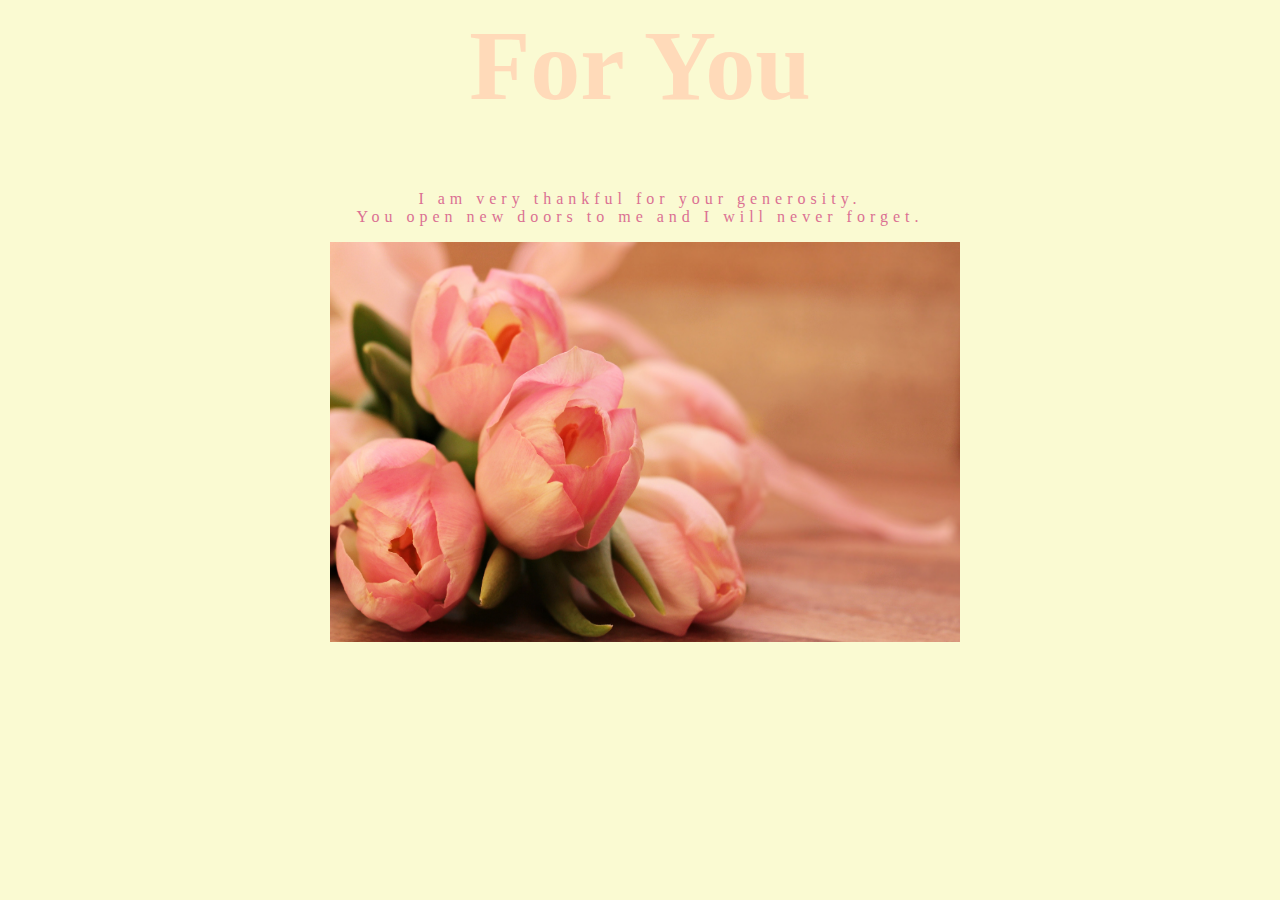
<file: index.html>
<! DOCTYPE html>
<html>
    
 <head>
        
     <link  rel="stylesheet" href="style.css">    
        
</head>

    <body>

        <header>
        
            <h1>For You</h1>
            
</header>
        
       <main>
           
        <section>   
           <p> I am very thankful for your generosity.<br> You open new doors to me and I will never forget. </p>
        </section>
           
           <section>
            <figure class="swap-on-hover">  
            <img  class="swap-on-hoverfront" src="img/beautiful-blooming-blossom-326272.jpg" width="400px" height="400px" >
            <img class="swap-on-hoverback" src="img/blackboard-board-close-up-908301.jpg" width="400px" height="400px" >
               </figure>
           </section> 
        
        </main>      

</body>

</html>
</file>
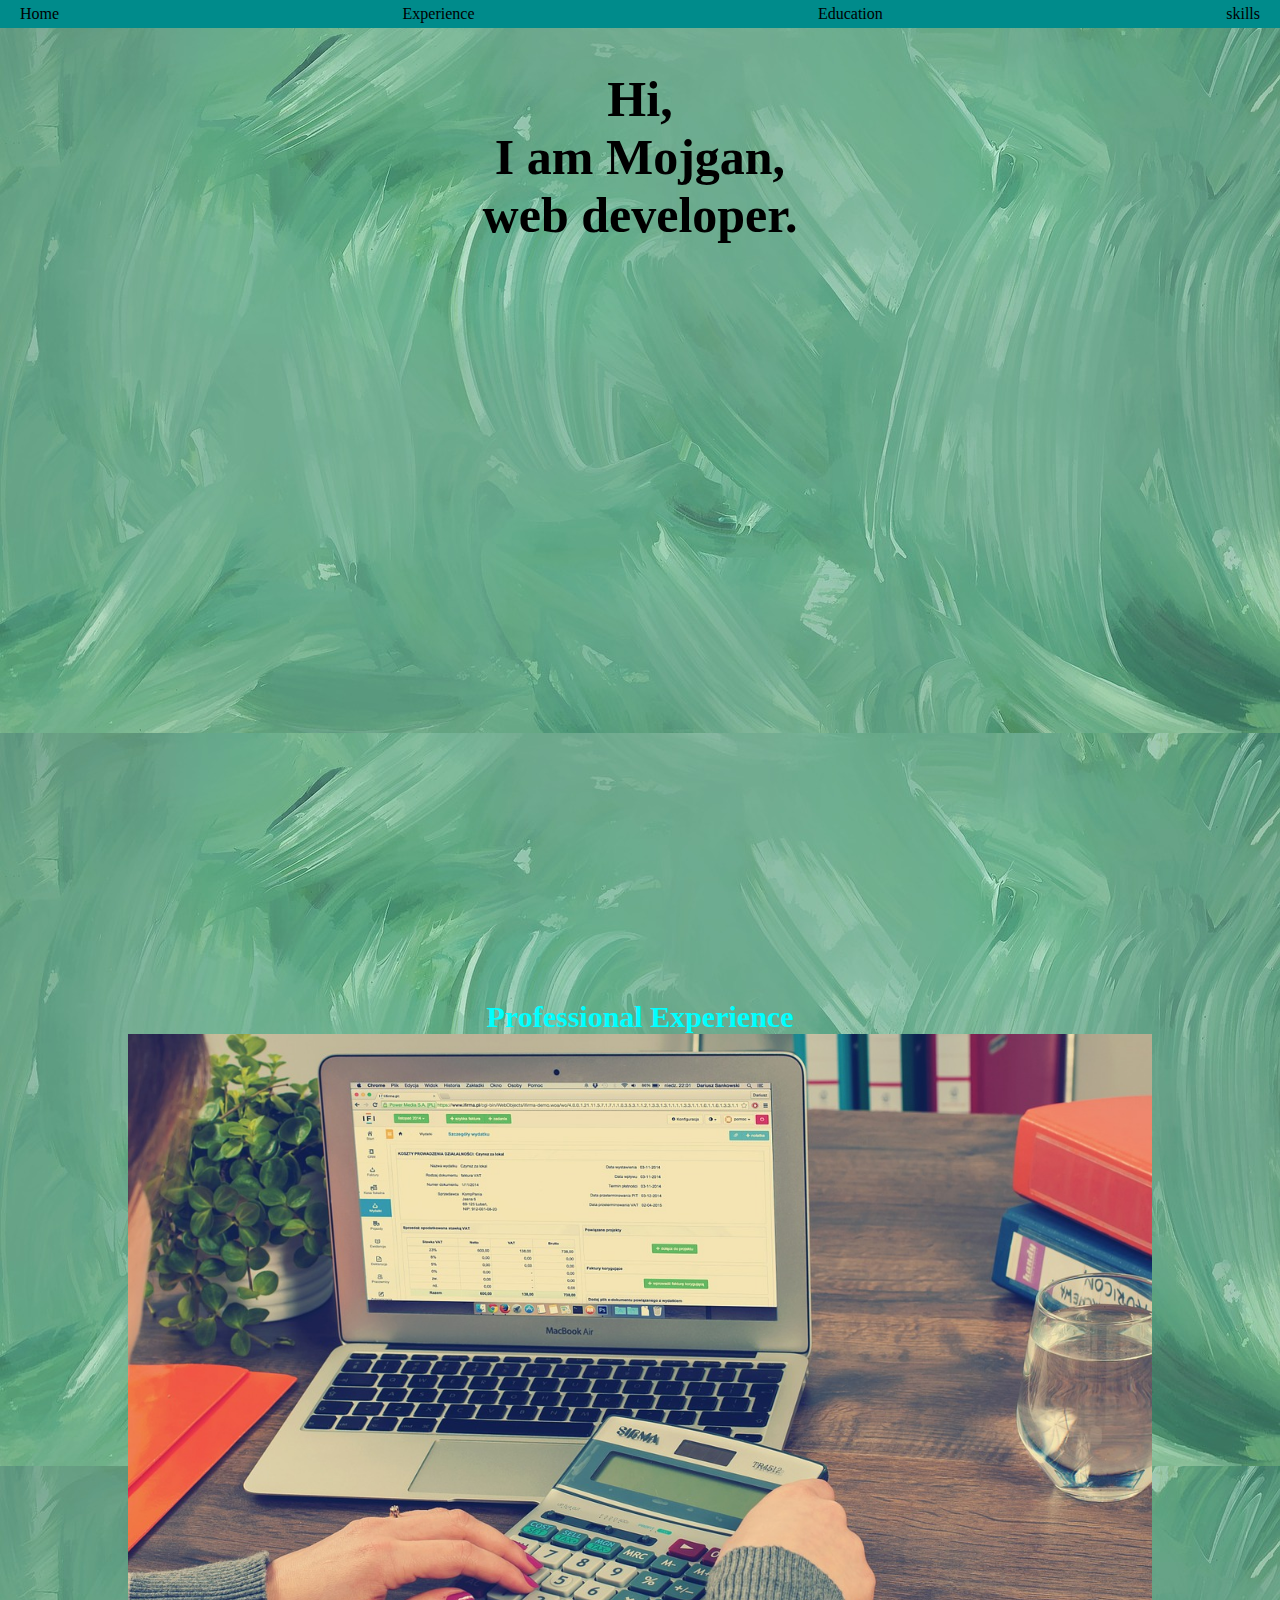
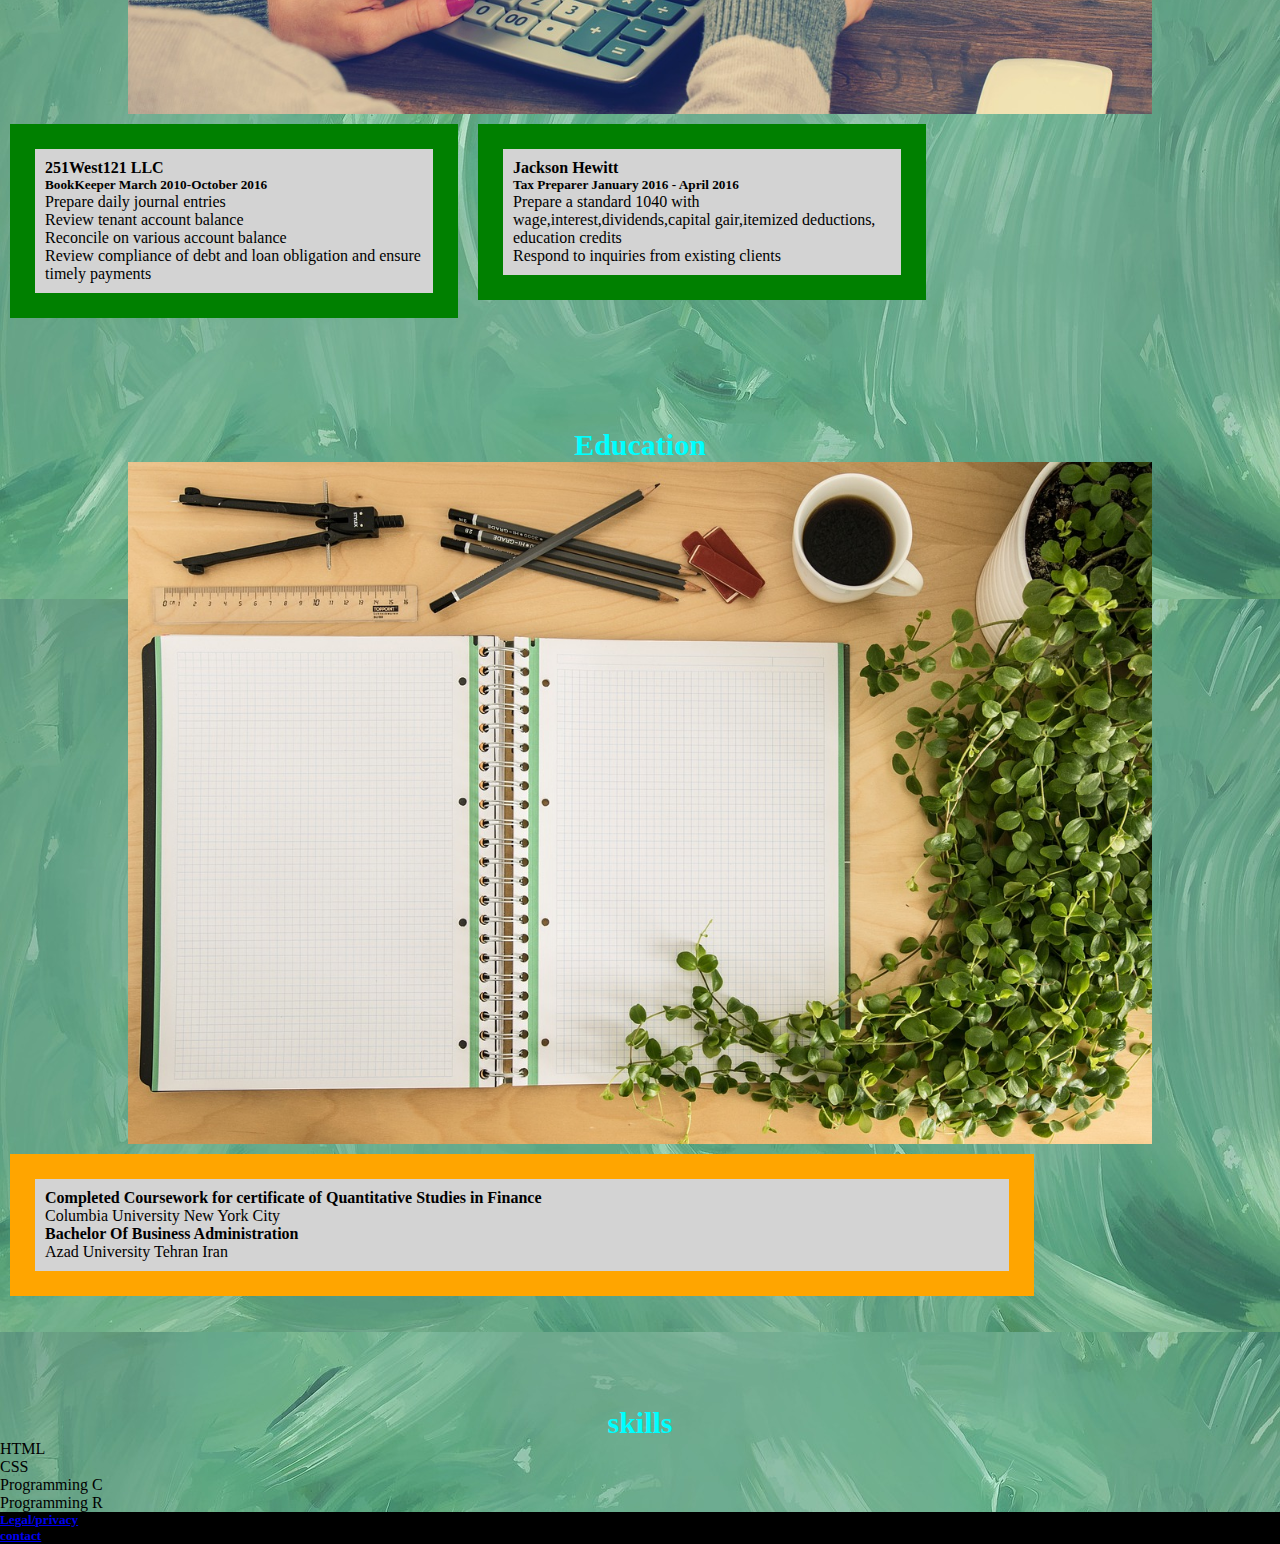
<file: project/index.html>
<! DOCTYPE html>

<head>
    <title>Portfolio</title>
    <link rel="stylesheet" href="css/style.css">
    <meta name="viewport" content="width=device-width">

</head>

<body>
    <nav>

        <ul class="flex-container">
            <li><a href="#">Home</a></li>
            <li><a href="#exp">Experience</a></li>
            <li><a href="#edu">Education</a></li>
            <li><a href="#ski">skills</a></li>
        </ul>
    </nav>

    <header>
        <h1 id="in-top"> Hi,<br>
            I am Mojgan,<br>
            web developer.</h1>



    </header>

    <main>

        <section>
            <section>
                <h3 id="exp">Professional Experience</h3>
                <img src="img/calculator.jpg">
                <div class="work">
                    <h4>251West121 LLC</h4>
                    <h5>BookKeeper March 2010-October 2016</h5>
                    <p>Prepare daily journal entries</p>
                    <p>Review tenant account balance</p>
                    <p>Reconcile on various account balance</p>
                    <p>Review compliance of debt and loan obligation and ensure timely payments </p>
                </div>
                <div class="work">

                    <h4>Jackson Hewitt</h4>
                    <h5>Tax Preparer January 2016 - April 2016</h5>
                    <p>Prepare a standard 1040 with wage,interest,dividends,capital gair,itemized deductions, education credits</p>
                    <p>Respond to inquiries from existing clients</p>


                </div>

            </section>

            <section>

                <h3 id="edu">Education</h3>
                <img src="img/notes-.jpg" alt="working">

                <div class="edu-content">
                    <h4>Completed Coursework for certificate of Quantitative Studies in Finance</h4>
                    <p>Columbia University New York City </p>

                    <h4>Bachelor Of Business Administration</h4>
                    <p>Azad University Tehran Iran </p>
                </div>

            </section>
        </section>
        <section>

            <h3 id="ski">skills</h3>
            <ul>
                <li>HTML</li>
                <li>CSS</li>
                <li>Programming C</li>
                <li>Programming R</li>
            </ul>

        </section>

    </main>
    <footer>
        <h5><a href="legal.html">Legal/privacy</a></h5>
        <h5><a href="contact.html">contact</a></h5>



    </footer>
</body>
</file>
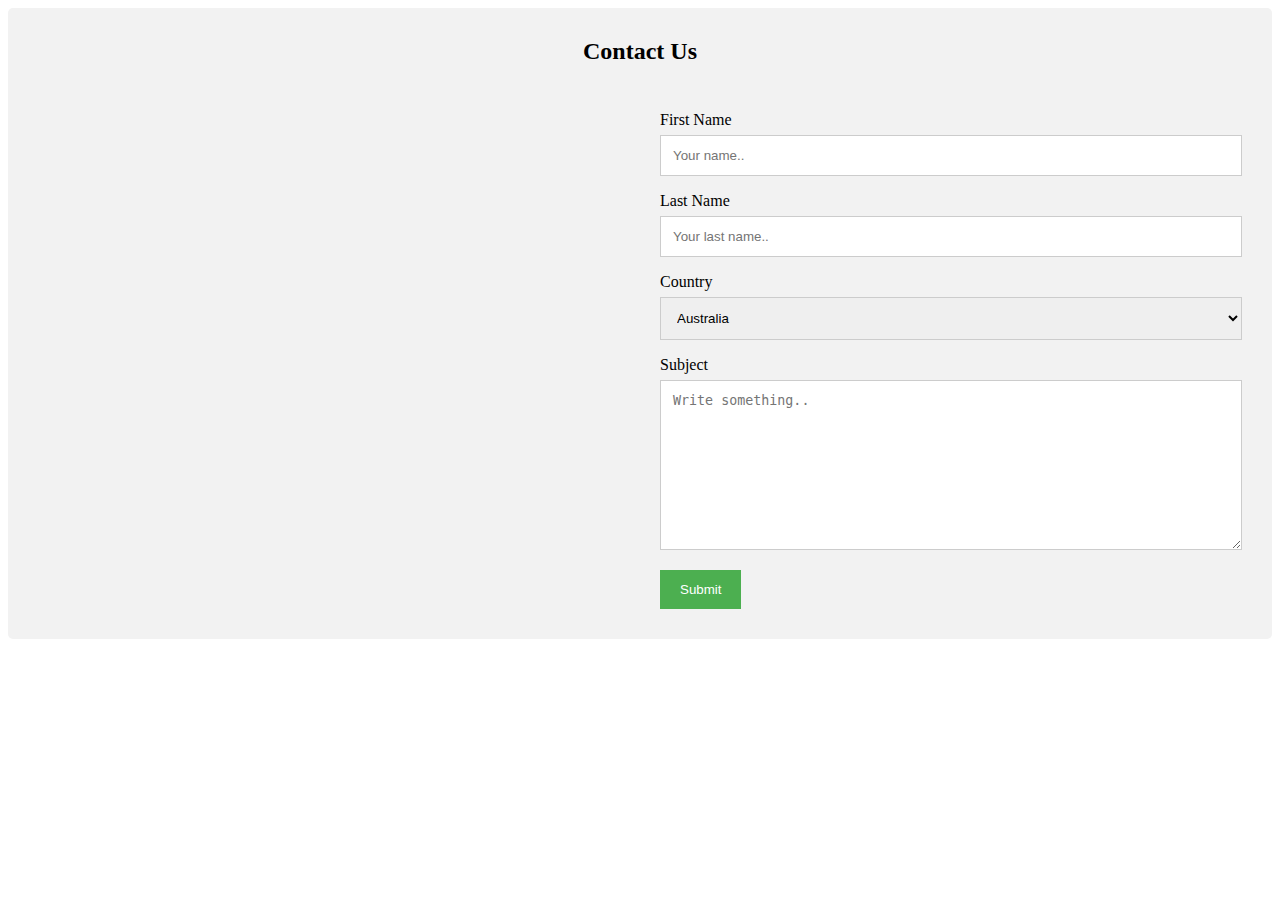
<file: project/contact.html>
<!DOCTYPE html>
<html>
<head>
    <link rel="stylesheet" href="style3.css">
    </head>
    <body>
<div class="container">
  <div style="text-align:center">
    <h2>Contact Us</h2>
    
  </div>
  <div class="row">
    <div class="column">
      
    </div>
    <div class="column">
      <form action="/action_page.php">
        <label for="fname">First Name</label>
        <input type="text" id="fname" name="firstname" placeholder="Your name..">
        <label for="lname">Last Name</label>
        <input type="text" id="lname" name="lastname" placeholder="Your last name..">
        <label for="country">Country</label>
        <select id="country" name="country">
          <option value="australia">Australia</option>
          <option value="canada">Canada</option>
          <option value="usa">USA</option>
        </select>
        <label for="subject">Subject</label>
        <textarea id="subject" name="subject" placeholder="Write something.." style="height:170px"></textarea>
        <input type="submit" value="Submit">
      </form>
    </div>
  </div>
</div> 
    </body>
</html>
</file>
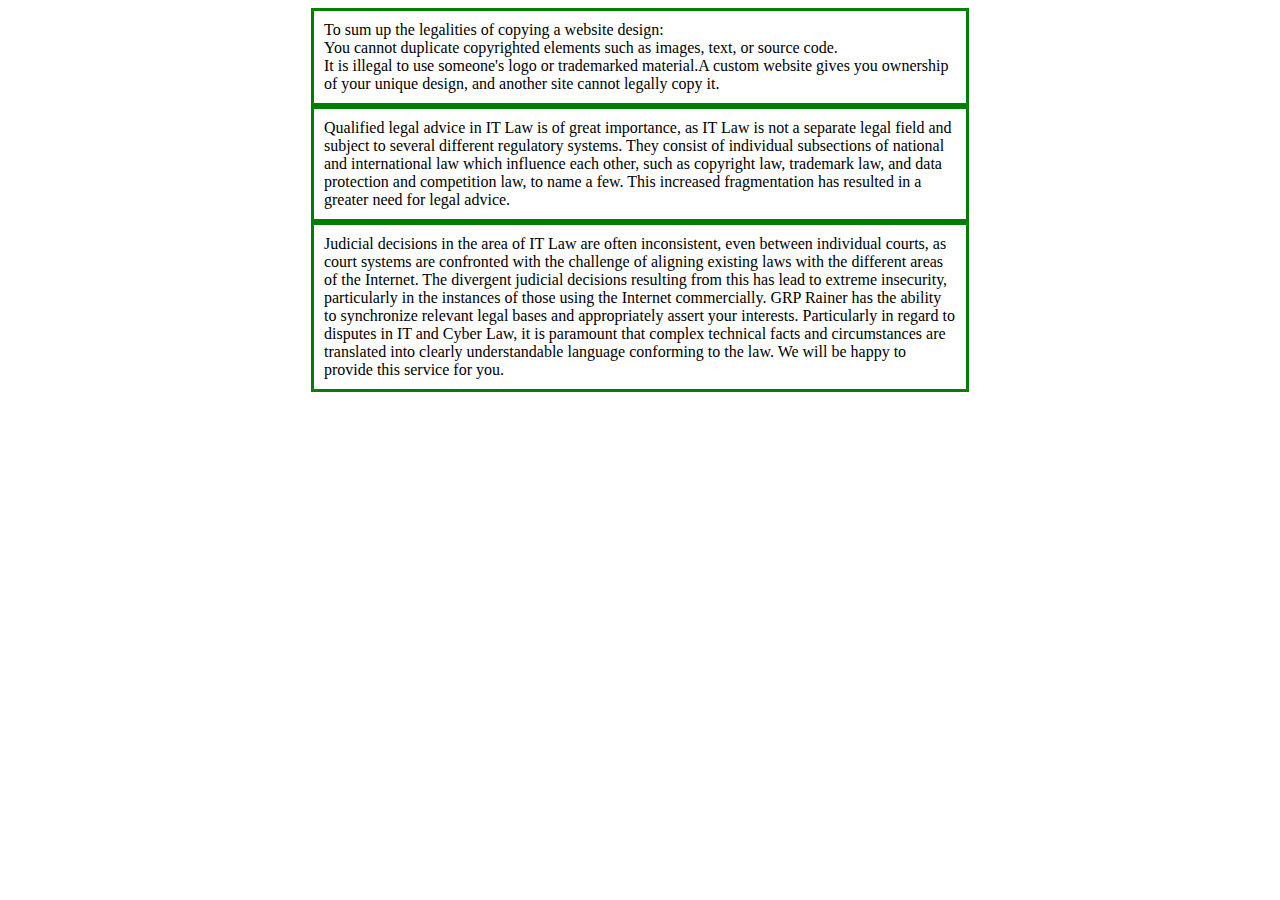
<file: project/legal.html>
<! DOCTYPE html>
<html>
<head>
    <link rel="stylesheet" href="css/style1.css">
</head>

<body>
    <p class="box">To sum up the legalities of copying a website design:<br> You cannot duplicate copyrighted elements such as images, text, or source code.<br> It is illegal to use someone's logo or trademarked material.A custom website gives you ownership of your unique design, and another site cannot legally copy it.</p>
    
    <p class="box"> Qualified legal advice in IT Law is of great importance, as IT Law is not a separate legal field and subject to several different regulatory systems. They consist of individual subsections of national and international law which influence each other, such as copyright law, trademark law, and data protection and competition law, to name a few. This increased fragmentation has resulted in a greater need for legal advice.</p>
    
    <p class="box">Judicial decisions in the area of IT Law are often inconsistent, even between individual courts, as court systems are confronted with the challenge of aligning existing laws with the different areas of the Internet. The divergent judicial decisions resulting from this has lead to extreme insecurity, particularly in the instances of those using the Internet commercially. GRP Rainer has the ability to synchronize relevant legal bases and appropriately assert your interests.
Particularly in regard to disputes in IT and Cyber Law, it is paramount that complex technical facts and circumstances are translated into clearly understandable language conforming to the law. We will be happy to provide this service for you.</p>

</body>
</html>
</file>
<file: style.css>
body{
    background-color: lightgoldenrodyellow;
    
}


h1 {
    font-size: 100px;
    width: 100%;
    text-align: center;
    color: peachpuff;
}

p{
    color: palevioletred;
    text-align: center;
    font-size: 16px;
    letter-spacing: 5px;
}

.swap-on-hover{
    position: relative;
    margin: 0 auto;
    max-width: 620px;
    
}
.swap-on-hover img
{
    position: absolute;
    top: 0;
    left: 0;
    overflow: hidden;
    width: 630px;
    
}
.swap-on-hover
.swap-on-hoverfront{
    
    z-index: 9999;
    transition: opacity .5s linear;
  cursor: pointer;
    
}
.swap-on-hover:hover>
.swap-on-hoverfront{
    
    opacity: 0;
}
</file>
<file: project/css/style.css>
* {
    margin: 0;
    padding: 0;
    box-sizing: border-box;
    scroll-behavior: smooth;
}



/* head part
*/
#in-top {
    font-size: 50px;
    text-align: center;
    height: 450px;
    padding: 70px;
}



.flex-container {
    display: flex;
    justify-content: space-between;
}

/*
Navigation
*/



nav {
    position: fixed;
    width: 100%;
    top: 0;
}

nav ul {

    background-color: darkcyan;
    list-style: none;

}

nav li {
    padding: 5px 10px;
}

nav li a {
    text-decoration: none;
    color: black;
    padding: 5px 10px;

}

nav li a:hover {
    background-color: rgba(77, 182, 172, 1);
}

/* 
Color and style
*/

body {
    background-image: url(../img/green.jpg);
}


footer {
    width: 100%;
    display: block;
    float: left;
    background-color: black;

}

img {
    width: 80%;
    display: block;
    margin: 0 auto;

}

h3 {
    color: aqua;
    font-size: 30;
    text-align: center;
    clear: both;


}

/*
Layout
*/

header {
    height: 100vh;
}

h3 {
    padding-top: 100px;
}


/* box part
*/
.edu-content,
.work {
    background-color: lightgrey;
    width: 35%;
    border: 25px solid green;
    padding: 10px;
    margin: 10px;
    float: left;
}

.edu-content {
    border: 25px solid orange;
    width: 80%;
}

/** react
**/
@media only screen and (max-width:700px) {
    nav ul {
        background-color: aquamarine;
    }

    nav ul li a {
        color: black;
    }


    .work {

        width: 80%;

    }

}
</file>
<file: project/style3.css>
* {
  box-sizing: border-box;
}

/* Style inputs */
input[type=text], select, textarea {
  width: 100%;
  padding: 12px;
  border: 1px solid #ccc;
  margin-top: 6px;
  margin-bottom: 16px;
  resize: vertical;
}

input[type=submit] {
  background-color: #4CAF50;
  color: white;
  padding: 12px 20px;
  border: none;
  cursor: pointer;
}

input[type=submit]:hover {
  background-color: #45a049;
}

/* Style the container/contact section */
.container {
  border-radius: 5px;
  background-color: #f2f2f2;
  padding: 10px;
}

/* Create two columns that float next to eachother */
.column {
  float: left;
  width: 50%;
  margin-top: 6px;
  padding: 20px;
}

/* Clear floats after the columns */
.row:after {
  content: "";
  display: table;
  clear: both;
}

/* Responsive layout - when the screen is less than 600px wide, make the two columns stack on top of each other instead of next to each other */
@media screen and (max-width: 600px) {
  .column, input[type=submit] {
    width: 100%;
    margin-top: 0;
  }
}
</file>
<file: project/css/style1.css>
.box{
    margin: auto;
  width: 50%;
  border: 3px solid green;
  padding: 10px;

}
</file>
